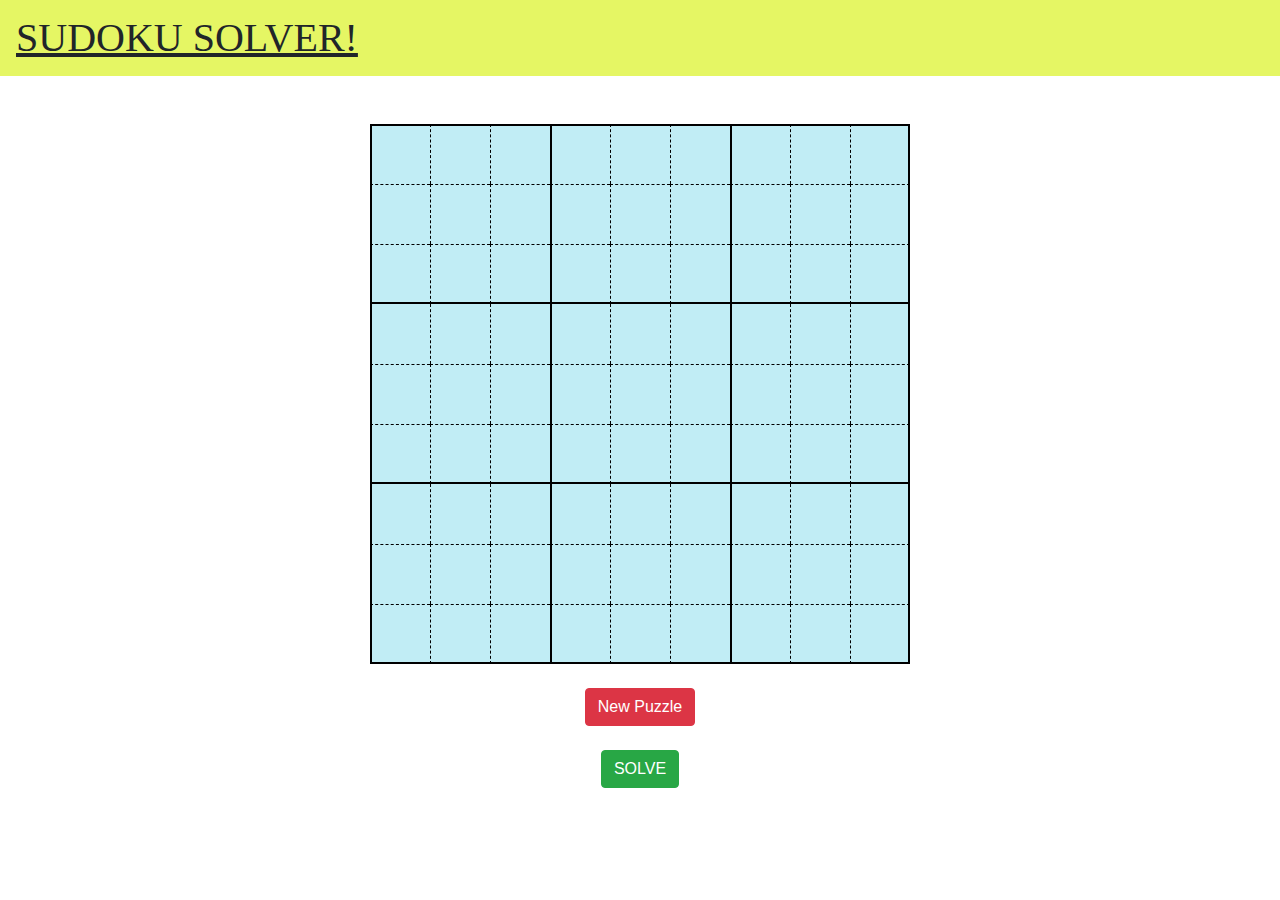
<file: SUDOKU/index.html>
<!DOCTYPE html>
<html lang="en">

<head>
    <meta charset="UTF-8">
    <meta name="viewport" content="width=device-width, initial-scale=1.0">
    <title>Project</title>
    <link rel="stylesheet" href="https://maxcdn.bootstrapcdn.com/bootstrap/4.0.0/css/bootstrap.min.css"
        integrity="sha384-Gn5384xqQ1aoWXA+058RXPxPg6fy4IWvTNh0E263XmFcJlSAwiGgFAW/dAiS6JXm" crossorigin="anonymous">

    <link rel="stylesheet" href="style.css">
    <script defer src="script.js"></script>
</head>

<body>
    <nav class="navbar navbar-light "
        style="font-size: 40px; text-align:center ;font-family: Bahnschrift SemiBold; background-color: rgb(229, 246, 100);">

        <u>SUDOKU SOLVER!</u>
        <br>

    </nav>
    <br><br>
    <div id="container">

        <div class="lsb tsb" id="0">

        </div>

        <div class="tsb ldb" id="1">

        </div>

        <div class="tsb ldb" id="2">

        </div>

        <div class="tsb lsb" id="3">

        </div>
        <div class="tsb ldb" id="4">

        </div>

        <div class="tsb ldb" id="5">

        </div>
        <div class="tsb lsb" id="6">

        </div>

        <div class="tsb ldb" id="7">

        </div>
        <div class="tsb rsb ldb" id="8">

        </div>

        <div class="lsb tdb" id="9">

        </div>

        <div class="ldb tdb" id="10">

        </div>

        <div class="ldb tdb" id="11">

        </div>

        <div class="lsb tdb" id="12">

        </div>
        <div class="ldb tdb" id="13">

        </div>

        <div class="ldb tdb" id="14">

        </div>
        <div class="lsb tdb" id="15">

        </div>

        <div class="ldb tdb" id="16">

        </div>
        <div class="rsb ldb tdb" id="17">

        </div>

        <div class="lsb bsb tdb" id="18">

        </div>

        <div class="bsb ldb tdb" id="19">

        </div>

        <div class="bsb ldb tdb" id="20">

        </div>

        <div class="bsb lsb tdb" id="21">

        </div>
        <div class="bsb ldb tdb" id="22">

        </div>

        <div class="bsb ldb tdb" id="23">

        </div>
        <div class="bsb lsb tdb" id="24">

        </div>

        <div class="bsb ldb tdb" id="25">

        </div>
        <div class="bsb rsb ldb tdb" id="26">

        </div>

        <div class="lsb" id="27">

        </div>

        <div class="ldb" id="28">

        </div>

        <div class="ldb" id="29">

        </div>

        <div class="lsb" id="30">

        </div>
        <div class="ldb" id="31">

        </div>

        <div class="ldb" id="32">

        </div>
        <div class="lsb" id="33">

        </div>

        <div class="ldb" id="34">

        </div>
        <div class="rsb ldb" id="35">

        </div>

        <div class="lsb tdb" id="36">

        </div>

        <div class="ldb tdb" id="37">

        </div>

        <div class="ldb tdb" id="38">
        </div>

        <div class="lsb tdb" id="39">

        </div>
        <div class="ldb tdb" id="40">

        </div>

        <div class="ldb tdb" id="41">

        </div>
        <div class="lsb tdb" id="42">

        </div>

        <div class="ldb tdb" id="43">

        </div>
        <div class="rsb ldb tdb" id="44">

        </div>

        <div class="lsb bsb tdb" id="45">

        </div>

        <div class="bsb ldb tdb" id="46">

        </div>

        <div class="bsb ldb tdb" id="47">

        </div>

        <div class="bsb lsb tdb" id="48">

        </div>
        <div class="bsb ldb tdb" id="49">

        </div>

        <div class="bsb ldb tdb" id="50">

        </div>
        <div class="bsb lsb tdb" id="51">

        </div>

        <div class="bsb ldb tdb" id="52">

        </div>
        <div class="bsb rsb ldb tdb" id="53">

        </div>

        <div class="lsb" id="54">

        </div>

        <div class="ldb" id="55">

        </div>

        <div class="ldb" id="56">

        </div>

        <div class="lsb" id="57">

        </div>
        <div class="ldb" id="58">

        </div class="ldb">

        <div class="ldb" id="59">

        </div>
        <div class="lsb" id="60">

        </div>

        <div class="ldb" id="61">

        </div>
        <div class="rsb ldb" id="62">

        </div>

        <div class="lsb tdb" id="63">

        </div>

        <div class="ldb tdb" id="64">

        </div>

        <div class="ldb tdb" id="65">

        </div>

        <div class="lsb tdb" id="66">

        </div>
        <div class="ldb tdb" id="67">

        </div>

        <div class="ldb tdb" id="68">

        </div>
        <div class="lsb tdb" id="69">

        </div>

        <div class="ldb tdb" id="70">

        </div>
        <div class="rsb ldb tdb" id="71">

        </div>

        <div class="lsb bsb tdb" id="72">

        </div>

        <div class="bsb ldb tdb" id="73">

        </div>

        <div class="bsb ldb tdb" id="74">

        </div>

        <div class="bsb lsb tdb" id="75">

        </div>
        <div class="bsb ldb tdb" id="76">

        </div>

        <div class="bsb tdb ldb" id="77">

        </div>
        <div class="bsb lsb tdb" id="78">

        </div>

        <div class="bsb ldb tdb" id="79">

        </div>
        <div class="bsb rsb ldb tdb" id="80">

        </div>


    </div>
    <br>
    <div id="buttons">
        <button type="button" class="btn btn-danger" id="generate-sudoku">New
            Puzzle</button>&nbsp;&nbsp;&nbsp;&nbsp;
        <button type="button" class="btn btn-success" id="solve">SOLVE</button>
    </div>
</body>

</html>
</file>
<file: SUDOKU/style.css>
#container {
    height: auto;
    width: 540px;
    background-color: rgb(157, 232, 246);
    display: flex;
    flex-wrap: wrap;
    justify-content: space-evenly;
    align-content: space-evenly;
    margin: 0 auto;
}

#generate-sudoku {
    margin: auto;
    display: block;
    ;
}


#solve {
    margin: auto;
    display: block;
    ;
}

#container div {
    background-color: rgb(193, 237, 245);
    height: 60px;
    width: 60px;
    box-sizing: border-box;
    font-family: Bahnschrift SemiBold;
    text-align: center;
    vertical-align: middle;
    line-height: 60px;
    font-size: 30px;
    color: green;

}

#container div:hover {
    background-color: lightskyblue;
}

.lsb {
    border-left: black 2px solid;
}

.bsb {
    border-bottom: black 2px solid;
}

.rsb {
    border-right: black 2px solid;
}

.tsb {
    border-top: black 2px solid;
}


.ldb {
    border-left: black 0.6px dashed;
}

.bdb {
    border-bottom: black 0.6px dashed;
}

.rdb {
    border-right: black 0.6px dashed;
}

.tdb {
    border-top: black 0.6px dashed;
}
</file>
